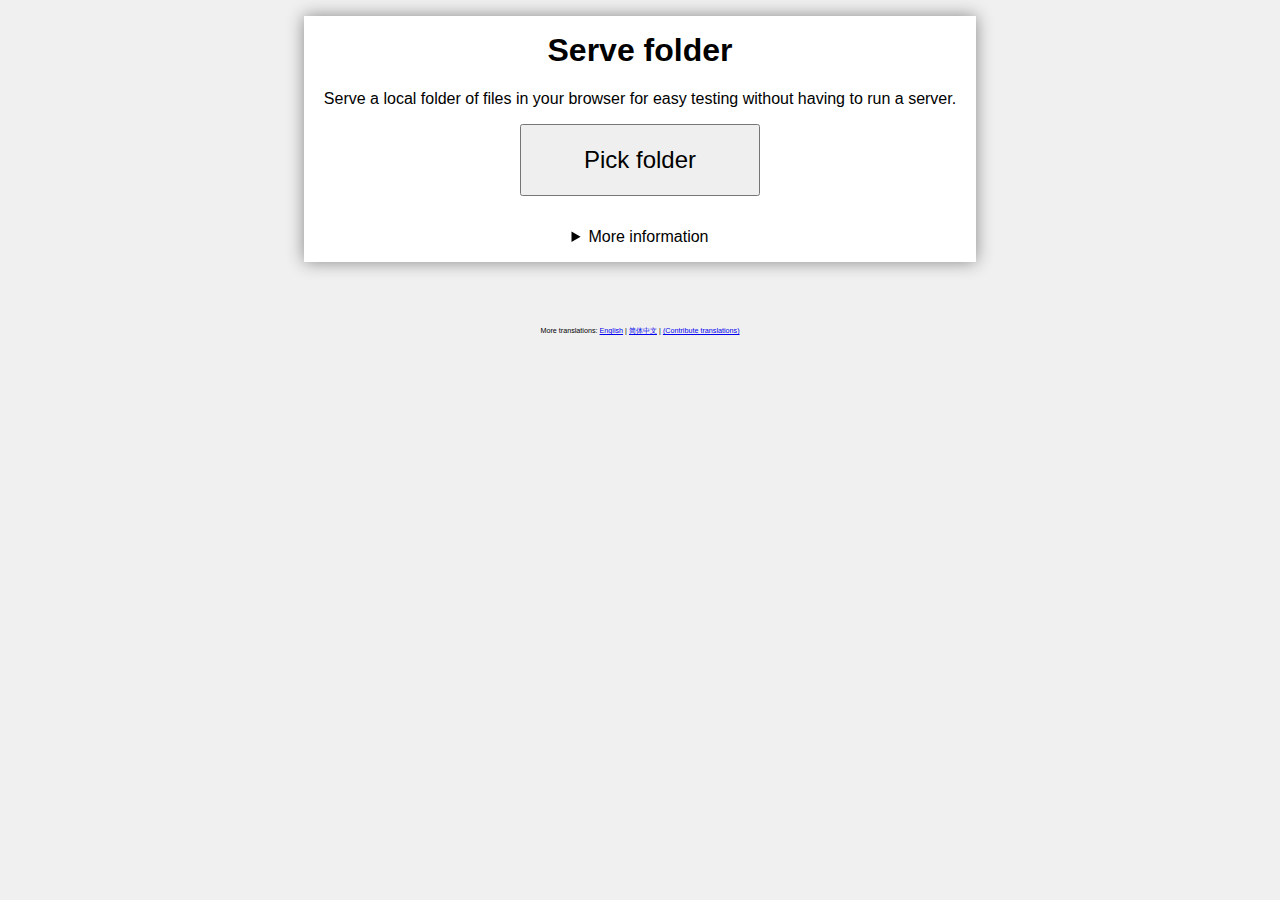
<file: index.html>
<!DOCTYPE html>
<html>
<head>
	<meta charset="utf8">
	<title>Serve folder for web development</title>
	<link rel="icon" type="image/svg+xml" href="favicon.svg">
	<link rel="icon" type="image/png" href="favicon.png">
	<link rel="stylesheet" href="index.css">
	<link rel="manifest" href="appmanifest.json">
</head>
<body>
<div id="mainwrap">

<h1 id="maintitle">Serve folder</h1>
<p>Serve a local folder of files in your browser for easy testing without having to run a server.</p>

<noscript><strong>This page requires JavaScript to work, but it looks like JavaScript is disabled. Please enable JavaScript and try again.</strong></noscript>

<button id="pickfolder" hidden>Pick folder</button>
<br>
<button id="uselastfolder" hidden>Use last folder</button>
<input type="file" webkitdirectory id="inputfolder" hidden>

<div id="hostinfo">
	<h2 id="hosttitle">Files in folder '<span id="foldername"></span>' are now hosted at:</h2>
	<a href="" id="hostlink" target="_blank"></a>
	<p>The link only works locally as long as this page is left open.</p>
</div>

<details>
<summary>More information</summary>
<h3>What is this?</h3>
<p>This page lets you host a local folder with web development files, such as HTML, JavaScript and CSS, directly in your browser. It works using Service Workers: everything is served from your local system only, nothing is uploaded to a server, and your files are not shared with anybody else.</p>

<h3>Why is it useful?</h3>
<p>Web development files must be served via the HTTP protocol for most modern web platform features to work. Features like fetch and JavaScript Modules don't work when loaded from disk (on the <em>file:</em> protocol). In some enviroments running a HTTP server may be difficult or inconvenient, for example if you're on a system with limited permissions. Alternatively it's another quick way to quickly test some web development files.</p>

<h3>How does it work?</h3>
<p>Click the big button at the top and choose a folder. Once chosen and any permission prompt approved, a link will appear. Click the link and it will open a new tab and load index.html if a file with that name exists, otherwise it will show the contents of the folder for browsing. This is particularly useful with HTML files, which are also able to load all sub-resources like they can on a normal web server, but this does not actually involve a HTTP server (it works using Service Workers). Note the provided link will only work so long as this page remains open &mdash; as soon as you close the page the link will stop working.</p>

<p>You can also open this tab multiple times and host different folders simultaneously. Additional tabs will host at a different URL for accessing different folders. This page also works offline and is installable in supported browsers.</p>

<h3>Limitations</h3>
<p>A couple of known limitations are:</p>
<ul>
	<li>The files are served from a subfolder. Serving from the origin root is not supported as it complicates loading this page and supporting multiple hosts.</li>
	<li>The hosted files cannot register their own service worker. This is because the browser enforces that the SW script is loaded from the network, where it will return 404.</li>
</ul>
<p>However since the vast majority of web APIs will work, this should support most client-side web content, such as HTML5 games, static websites, and so on.</p>

<h3>Is my data kept private?</h3>
<p>Yes. Your chosen files will not leave your computer. The files will not be accessible by anyone else, the provided link only works for you, and nothing is transmitted over a network while loading it. See the <a href="privacy-policy.html">privacy policy</a> for more information.</p>

<h3>Who made this?</h3>
<p>Hi, I'm <a href="https://twitter.com/ashleygullen">@AshleyGullen</a>, founder of Scirra and lead developer on <a href="https://www.construct.net/">Construct</a>.</p>

<p><em>v1.2 &mdash; last updated August 21st 2024 &mdash; <a href="https://github.com/AshleyScirra/servefolder.dev">View code on GitHub</a></em></p>
</details>

<script src="idb-keyval.js" defer></script>
<script src="index.js" type="module"></script>
</div>


<div id="translations">
	<span>More translations: </span>
	<a href="https://servefolder.dev/">English</a> | <a href="https://xhxiaiein.github.io/servefolder.dev/">简体中文</a> | <a href="https://github.com/AshleyScirra/servefolder.dev">(Contribute translations)</a>
</div>

</body>
</html>
</file>
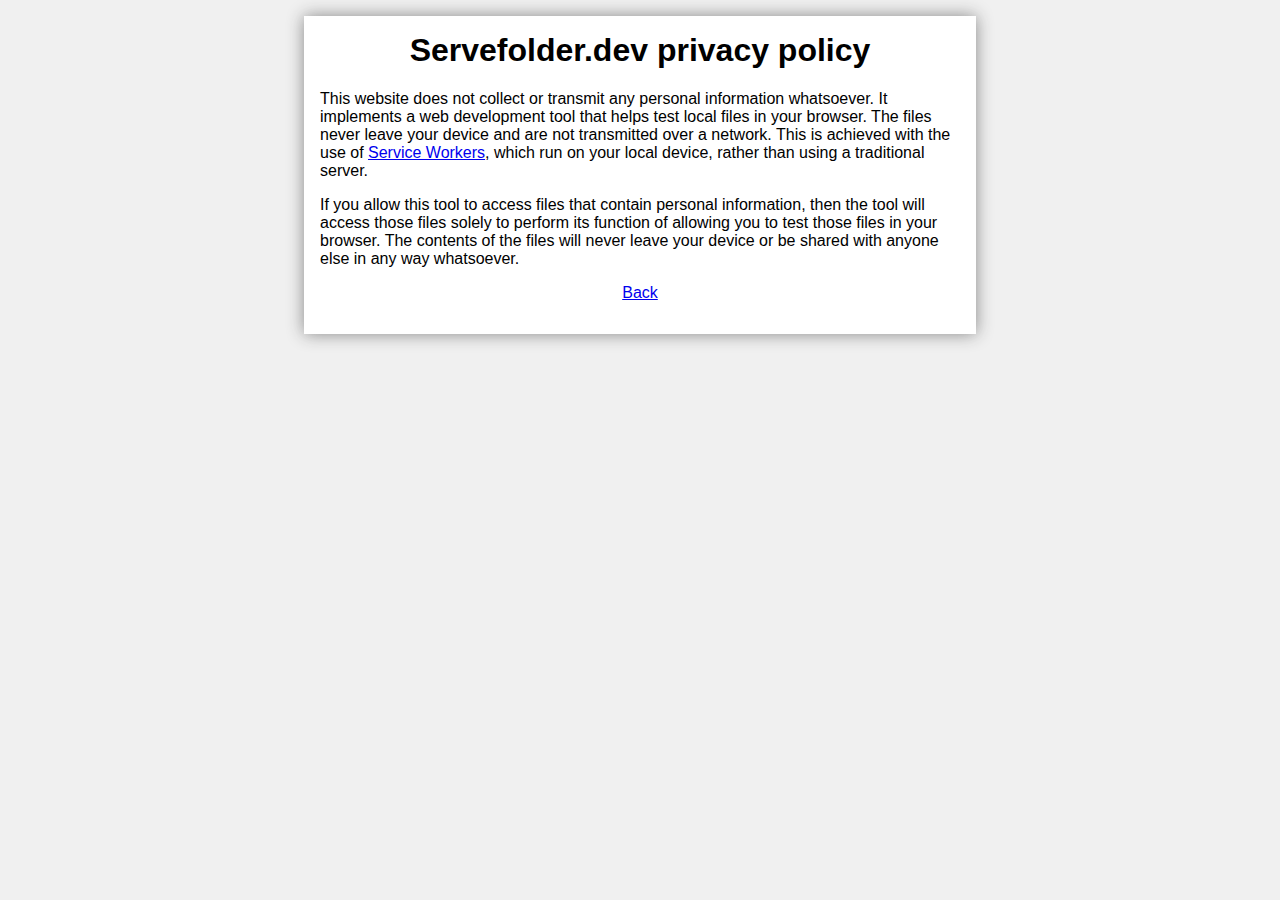
<file: privacy-policy.html>
<!DOCTYPE html>
<html>
<head>
	<meta charset="utf8">
	<title>Servefolder.dev privacy policy</title>
	<link rel="icon" type="image/svg+xml" href="favicon.svg">
	<link rel="icon" type="image/png" href="favicon.png">
	<link rel="stylesheet" href="index.css">
</head>
<body>
<div id="mainwrap">

<h1 id="maintitle">Servefolder.dev privacy policy</h1>
<p class="alignleft">This website does not collect or transmit any personal information whatsoever. It implements a web development tool that helps test local files in your browser. The files never leave your device and are not transmitted over a network. This is achieved with the use of <a href="https://developer.mozilla.org/en-US/docs/Web/API/Service_Worker_API">Service Workers</a>, which run on your local device, rather than using a traditional server.</p>

<p class="alignleft">If you allow this tool to access files that contain personal information, then the tool will access those files solely to perform its function of allowing you to test those files in your browser. The contents of the files will never leave your device or be shared with anyone else in any way whatsoever.</p>

<p><a href="index.html">Back</a></p>

</div>

</body>
</html>
</file>
<file: index.css>
body {
	font-family: sans-serif;
	background-color: #f0f0f0;
}

details {
	margin-top: 2em;
	text-align: left;
}

summary {
	cursor: pointer;
	user-select: none;
	text-align: center;
}

h3 {
	margin-top: 1.5em;
	margin-bottom: 0.33em;
}

h3 + p {
	margin-top: 0em;
}

#mainwrap {
	max-width: 40em;
	margin: 1em auto 4em auto;
	padding: 1em;
	text-align: center;
	background-color: white;
	box-shadow: 0px 0px 1em #888;
}

#maintitle {
	margin-top: 0;
}

#translations {
	text-align: center;
	font-size: 0.45em;
}

#pickfolder {
	width: 10em;
	height: 3em;
	font-size: 1.5em;
}

#uselastfolder {
	margin-top: 1em;
}

#inputfolder {
	font-size: 1.5em;
}

#hostinfo {
	display: none;
}

#hostlink {
	font-size: 1.5em;
	display: block;
}

.alignleft {
	text-align: left;
}
</file>
